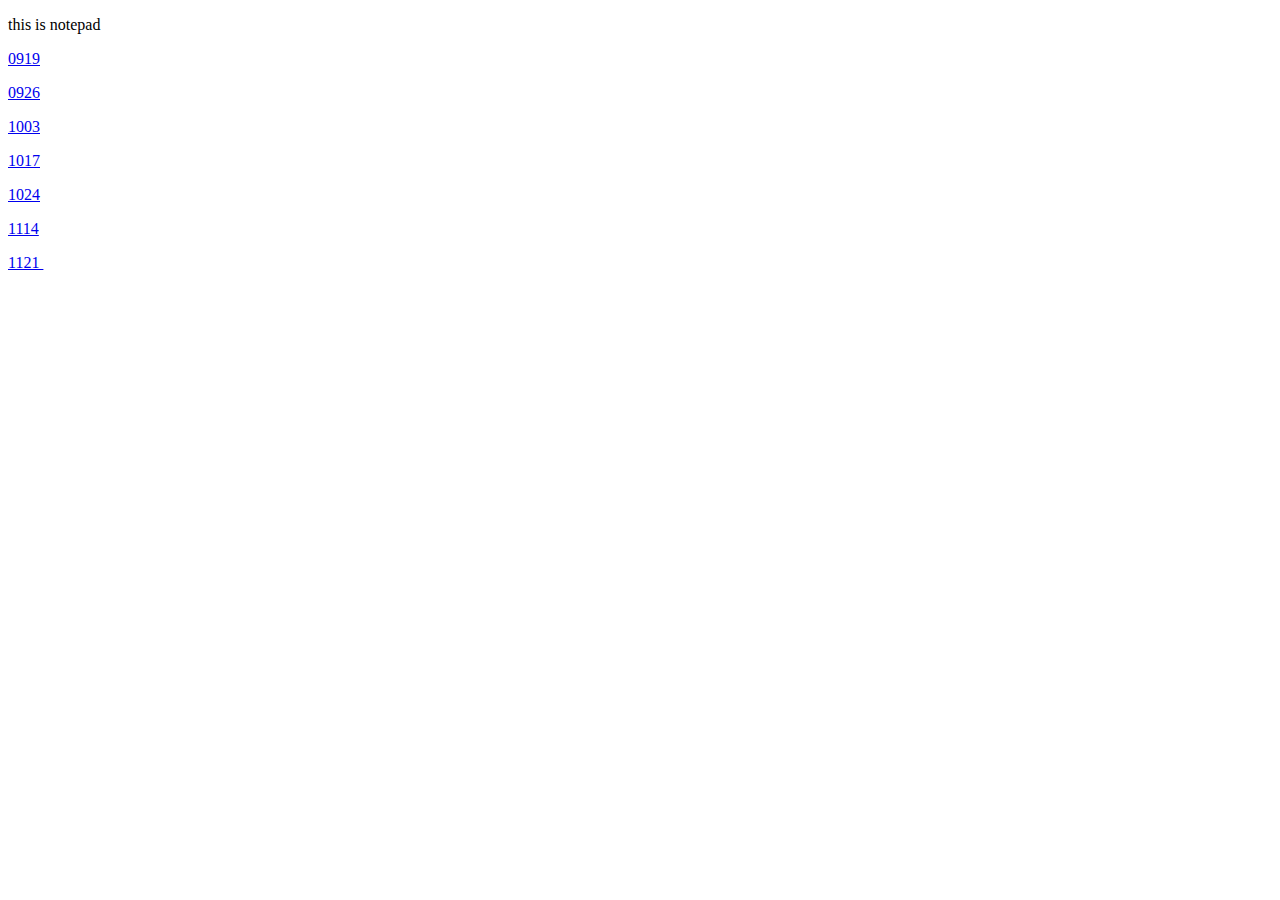
<file: index.html>
<!doctype html>
<html>
<head>
<meta charset="utf-8">
<title>無標題文件</title>
</head>

<body>
<p> this is notepad</p>
<p><a href="0919/index1.html">0919</a></p>
<p><a href="0926/index.html">0926</a></p>
<p><a href="1003/1003.html">1003</a></p>
<p><a href="1017/index.html">1017</a></p>
<p><a href="1024/index.html">1024</a></p>
<p><a href="1114/1114.html">1114</a></p>
<p><a href="1121/index.html">1121&nbsp;</a></p>
</body>
</html>
</file>
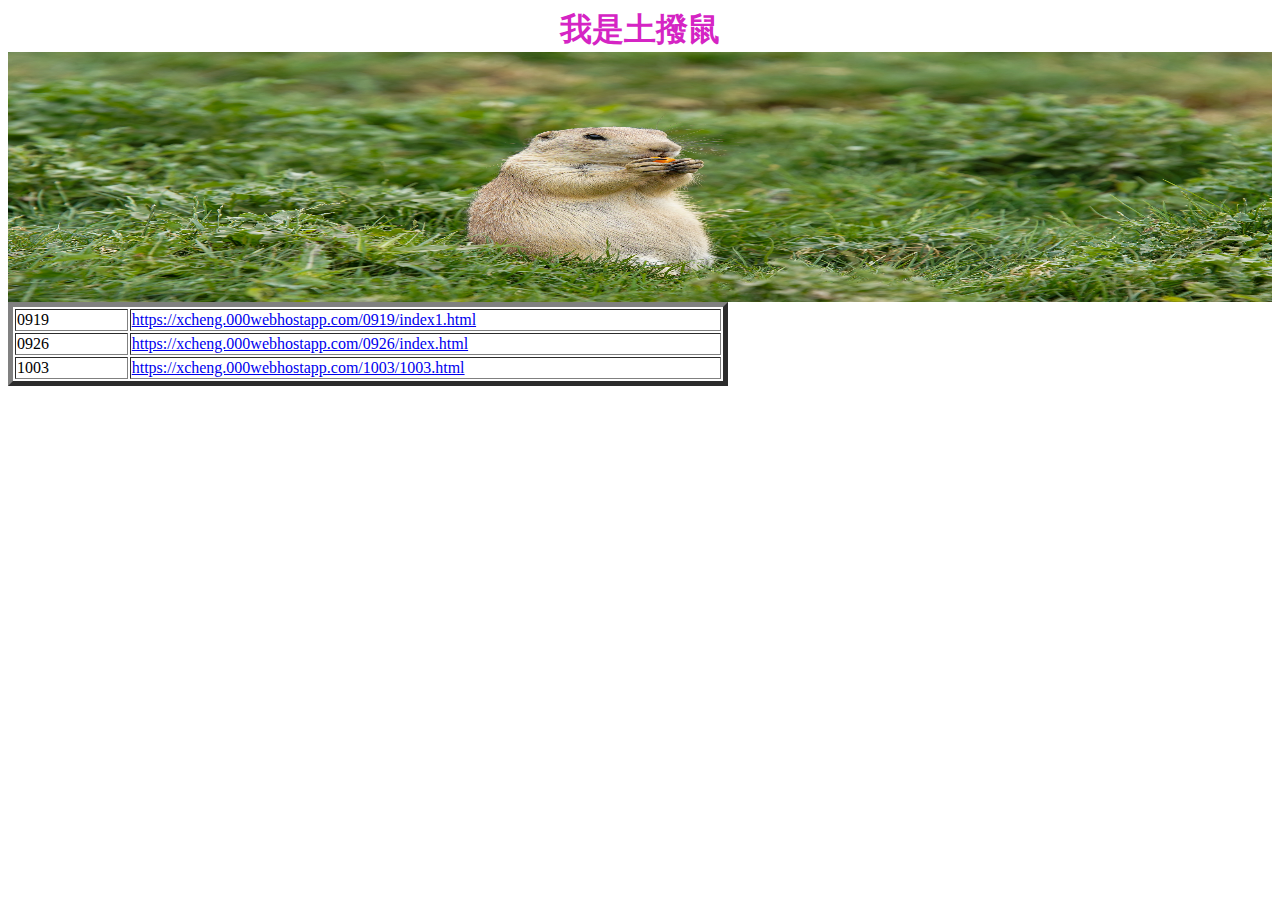
<file: 1017/index.html>
<!doctype html>
<html>
<head>
<meta charset="utf-8">
<title>Untitled's Website</title>
<link href="css/layout.css" rel="stylesheet" type="text/css">
</head>

<body>
	
	<div class="Banner">
	
	  <div class="site_title">我是土撥鼠</div>
      <div class="site_image">
	    <img class="fluid" src="images/arnaud-steckle-TCYpFCGwPpk-unsplash.jpg" alt=""/>
		</div>
		
    </div>
	
<div class="my_works"></div>
	<table width="57%" border="5">
  <tbody>
    <tr>
      <td width="16%">0919</td>
      <td width="84%"><a href="https://xcheng.000webhostapp.com/0919/index1.html">https://xcheng.000webhostapp.com/0919/index1.html</a></td>
    </tr>
    <tr>
      <td>0926</td>
      <td><a href="https://xcheng.000webhostapp.com/0926/index.html">https://xcheng.000webhostapp.com/0926/index.html</a></td>
    </tr>
    <tr>
      <td>1003</td>
      <td><a href="https://xcheng.000webhostapp.com/1003/1003.html">https://xcheng.000webhostapp.com/1003/1003.html</a></td>
    </tr>
  </tbody>
</table>


	
</body>
</html>
</file>
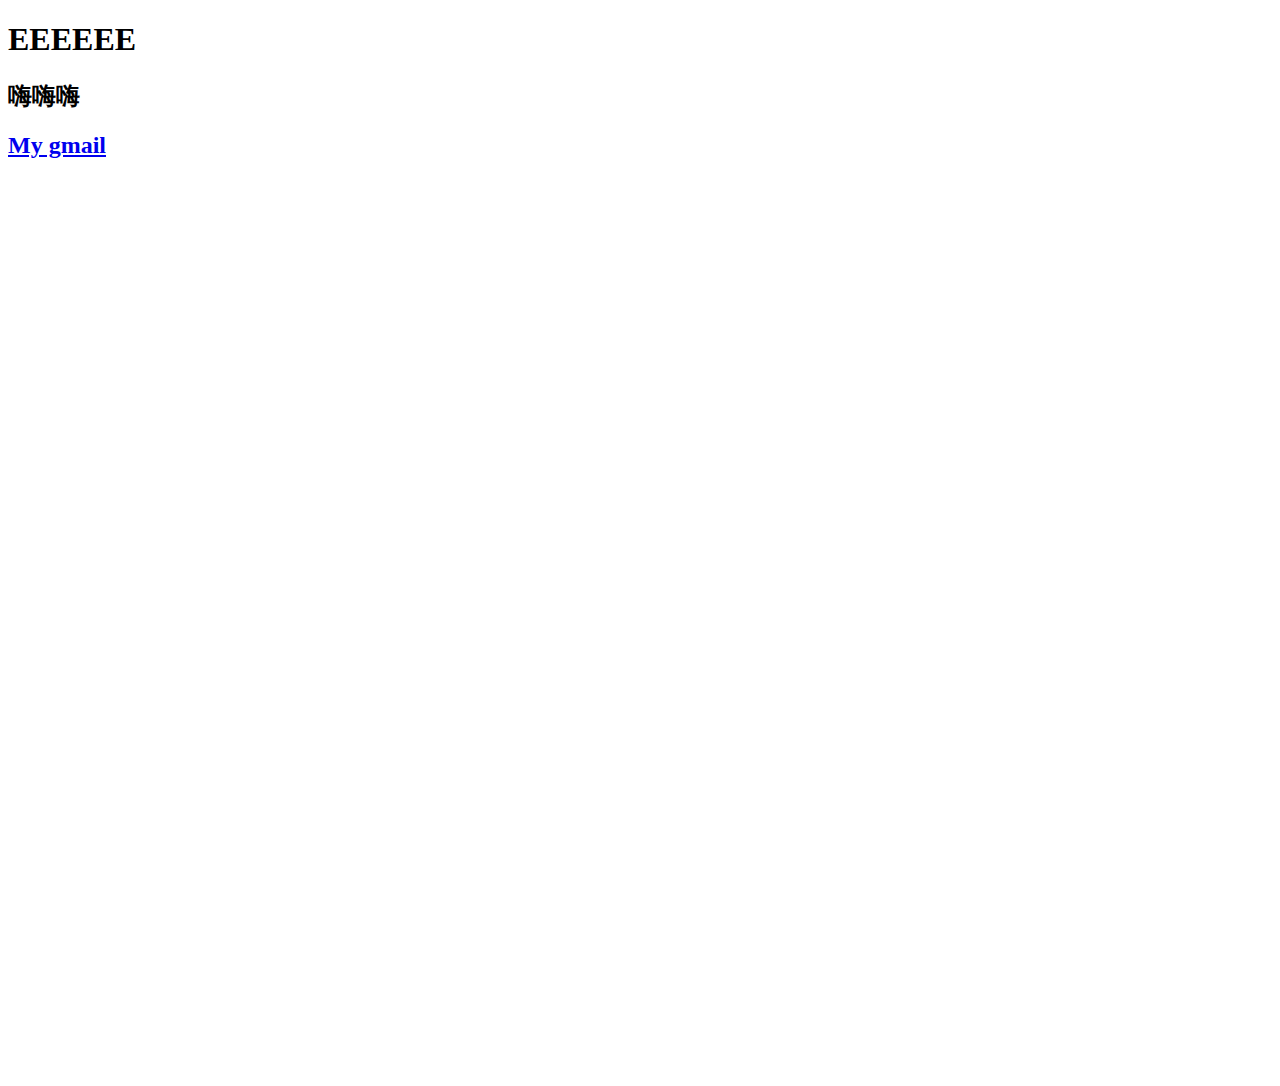
<file: 0919/index1.html>
<!doctype html>
<html>
<head>
<meta charset="utf-8">
<title>無標題文件</title>
</head>

<body>
<h1>EEEEEE</h1>
<h2>嗨嗨嗨</h2>
<h2><a href="mailto:s111216020@stu.ntue.edu.tw">My gmail</a></h2>
<p>&nbsp;</p>
<iframe width="560" height="315" src="https://www.youtube.com/embed/MCX_S8ljdkY?si=BIkUimiTbYYwZEvU" title="YouTube video player" frameborder="0" allow="accelerometer; autoplay; clipboard-write; encrypted-media; gyroscope; picture-in-picture; web-share" allowfullscreen></iframe>
<p>&nbsp;</p>
<iframe src="https://www.google.com/maps/embed?pb=!1m18!1m12!1m3!1d1279751.2141950713!2d66.7849927244084!3d-74.72812648530854!2m3!1f0!2f0!3f0!3m2!1i1024!2i768!4f13.1!3m3!1m2!1s0xa562e2182e0470f5%3A0x758e6c6d9775b34d!2sAntarctic%20Ice%20shield!5e0!3m2!1szh-TW!2stw!4v1695085314291!5m2!1szh-TW!2stw" width="600" height="450" style="border:0;" allowfullscreen="" loading="lazy" referrerpolicy="no-referrer-when-downgrade"></iframe>	
<p>&nbsp;</p>
</html>
</file>
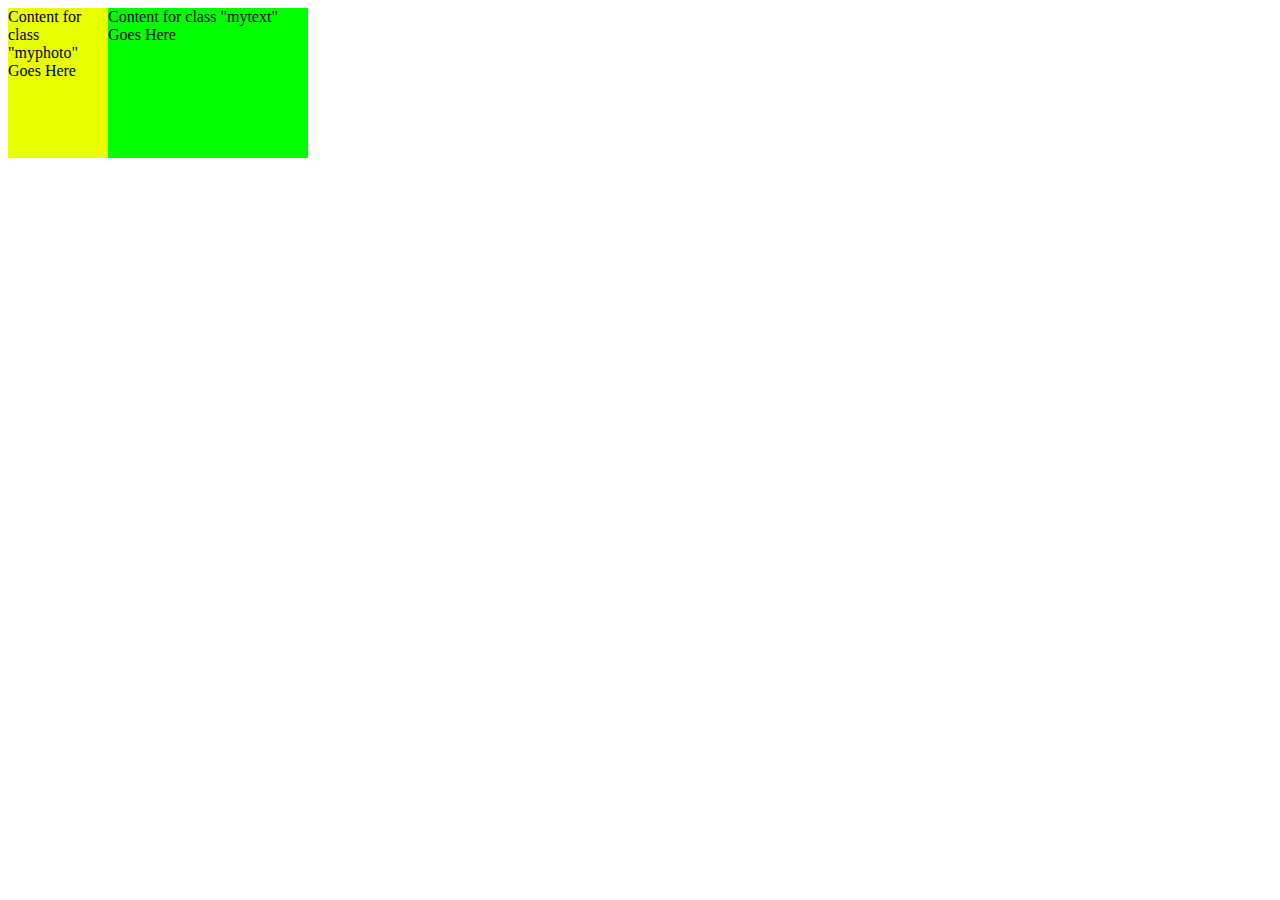
<file: 1003/1003.html>
<!doctype html>
<html>
<head>
<meta charset="utf-8">
<title>Untitled NAMECARD</title>
<link href="1003.css" rel="stylesheet" type="text/css" media="screen">
</head>

<body>
	
	
<div class="main">
	
	<div class="myphoto">Content for  class "myphoto" Goes Here</div>
	
  	<div class="mytext">Content for  class "mytext" Goes Here</div>
	
	
</div>
	
	
	
</body>
</html>
</file>
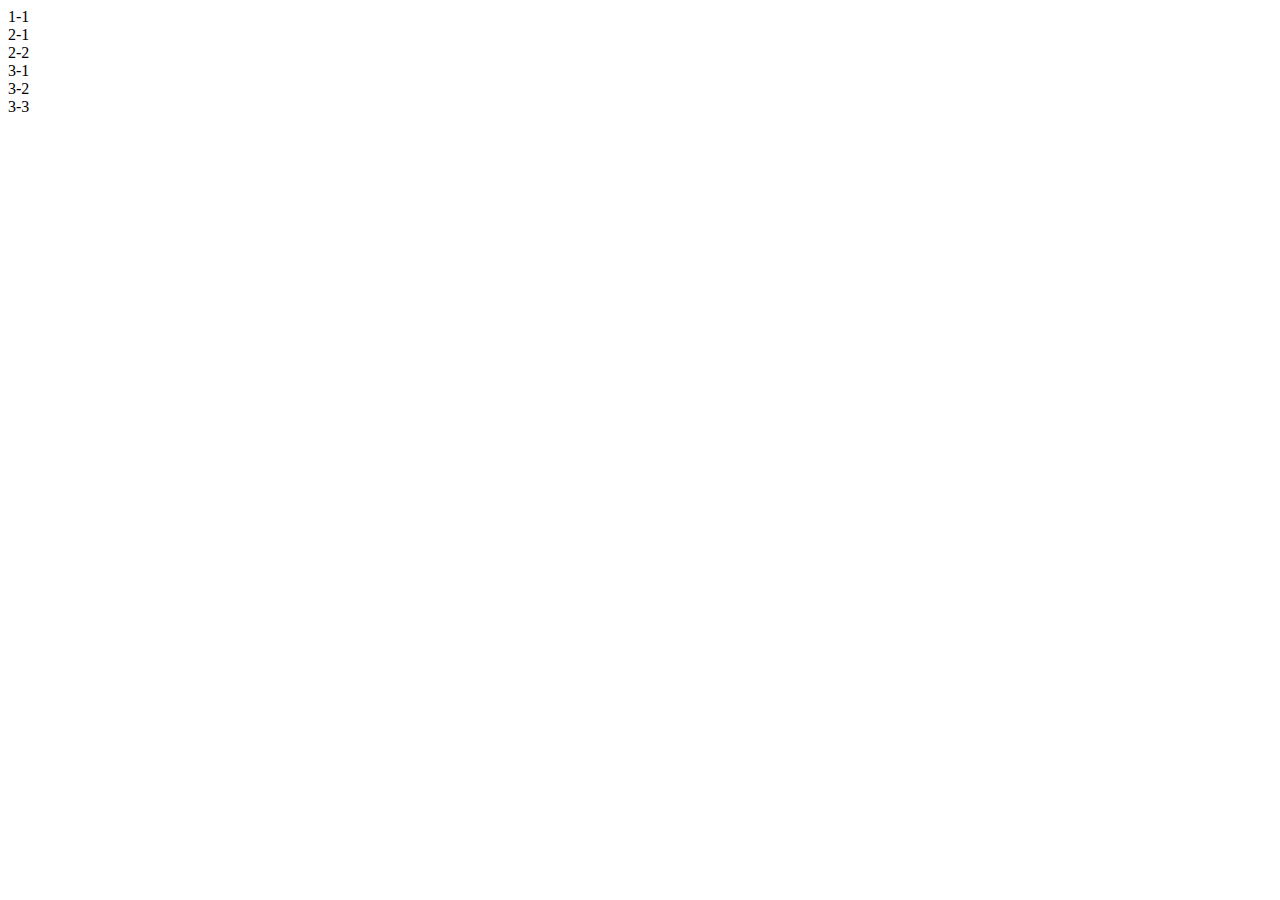
<file: 1114/1114.html>
<!doctype html>
<html>
<head>
	
<meta charset="utf-8">
<title>無標題文件</title>
	
<link href="https://cdn.jsdelivr.net/npm/bootstrap@5.3.2/dist/css/bootstrap.min.css" rel="stylesheet" integrity="sha384-T3c6CoIi6uLrA9TneNEoa7RxnatzjcDSCmG1MXxSR1GAsXEV/Dwwykc2MPK8M2HN" crossorigin="anonymous">

<script src="https://cdn.jsdelivr.net/npm/bootstrap@5.3.2/dist/js/bootstrap.bundle.min.js" integrity="sha384-C6RzsynM9kWDrMNeT87bh95OGNyZPhcTNXj1NW7RuBCsyN/o0jlpcV8Qyq46cDfL" crossorigin="anonymous"></script>
	
</head>

<body>
	<div class="container">
		
		
		<div class ="row">
			<div class="col-lg-12 col-12 bg-primary">1-1</div>
		</div>
		
		<div class ="row">
			<div class="col-lg-6 col-12 col-md-4 bg-danger">2-1</div>
			<div class="col-lg-6 col-12 col-md-8 bg-warning">2-2
			</div>
		</div>
		
		<div class ="row">
			<div class="col-lg-4 col-12 bg-success">3-1</div>
			<div class="col-lg-4 col-12 bg-info">3-2</div>
			<div class="col-lg-4 col-12 bg-danger-subtle">3-3</div>
		</div>
	
	</div>
	
	
	
</body>
</html>
</file>
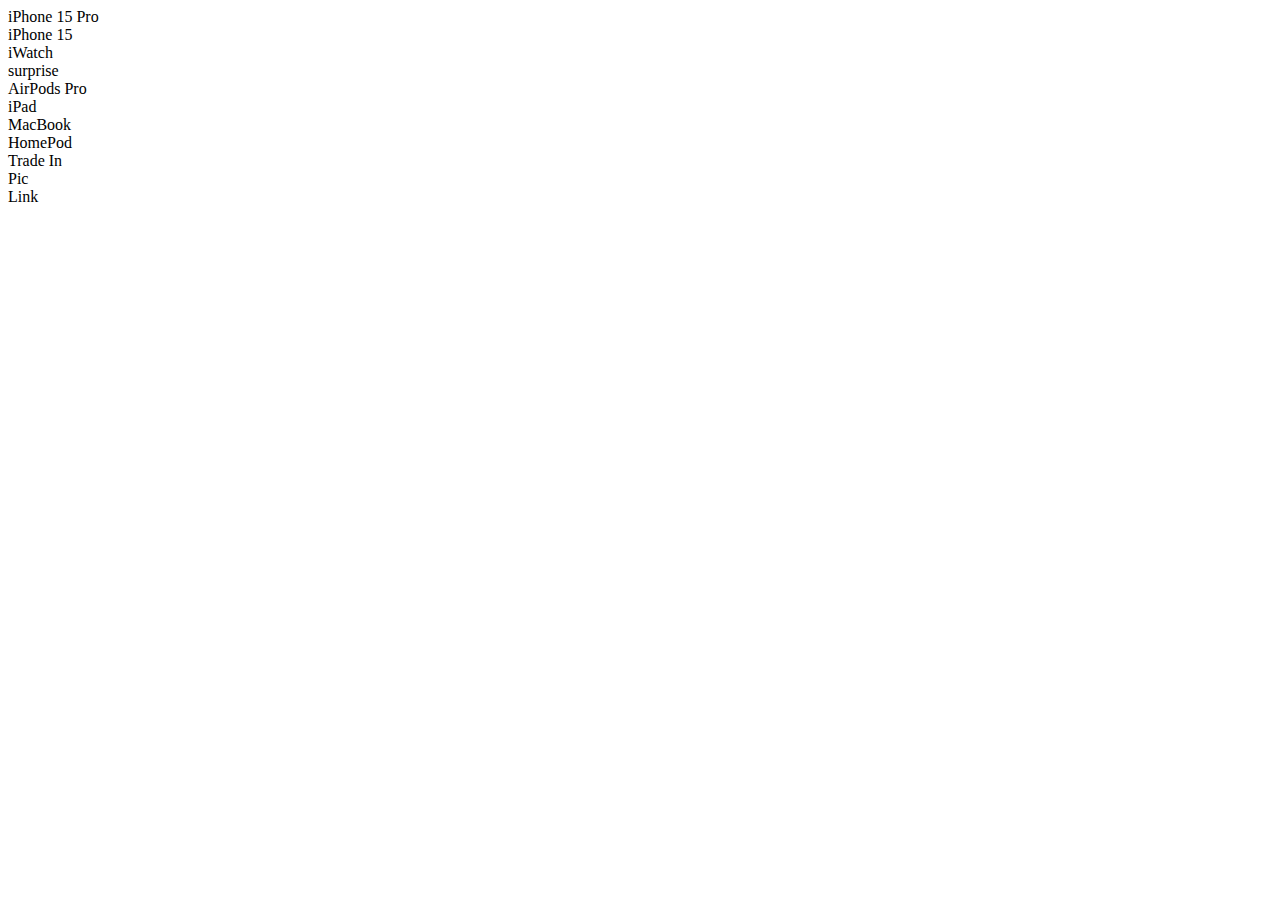
<file: 1114/apple.html>
<!doctype html>
<html>
<head>
<meta charset="utf-8">
<title>無標題文件</title>
	
	<link href="https://cdn.jsdelivr.net/npm/bootstrap@5.3.2/dist/css/bootstrap.min.css" rel="stylesheet" integrity="sha384-T3c6CoIi6uLrA9TneNEoa7RxnatzjcDSCmG1MXxSR1GAsXEV/Dwwykc2MPK8M2HN" crossorigin="anonymous">

<script src="https://cdn.jsdelivr.net/npm/bootstrap@5.3.2/dist/js/bootstrap.bundle.min.js" integrity="sha384-C6RzsynM9kWDrMNeT87bh95OGNyZPhcTNXj1NW7RuBCsyN/o0jlpcV8Qyq46cDfL" crossorigin="anonymous"></script>
	
</head>

<body>
	
	<div class="container">
		
		<div class="row">
		    <div class="col-12 bg-secondary">iPhone 15 Pro</div>
			</div>
		
		<div class="row">
		    <div class="col-12 bg-light">iPhone 15</div>
			</div>
		
		<div class="row">
		    <div class="col-12 bg-secondary">iWatch</div>
		</div>
		
		<div class="row">
		    <div class="col-12 col-sm-6 bg-light">surprise</div>
		    <div class="col-12 col-sm-6 bg-danger">AirPods Pro</div>
		</div>
		
		<div class="row">
		    <div class="col-12 col-sm-6 bg-light">iPad</div>
		    <div class="col-12 col-sm-6 bg-danger">MacBook</div>
		</div>
		
		<div class="row"><div class="col-12 col-sm-6 bg-light">HomePod</div>
		    <div class="col-12 col-sm-6 bg-danger">Trade In</div>
		</div>
		
		<div class="row">
		    <div class="col-12 bg-secondary">Pic</div>
		</div>
		
		<div class="row">
		    <div class="col-12 bg-light">Link</div>
		</div>
</body>
</html>
</file>
<file: 1017/css/layout.css>
@charset "utf-8";
.fluid {
    width: 100%;
    height: 250px;
}
.site_title {
    font-weight: 900;
    font-size: xx-large;
    text-align: center;
    color: #D524C4;
}
.site_image {
    width: 100%;
    height: 250px;
}
</file>
<file: 1003/1003.css>
@charset "utf-8";
.main {
    background-color: #FF0004;
    width: 300px;
    height: 150px;
}
.myphoto {
    background-color: #E8FF00;
    width: 100px;
    height: 150px;
    float: left;
}
.mytext {
    background-color: rgba(0,255,0,1.00);
    width: 200px;
    height: 150px;
    float: right;
}
</file>
